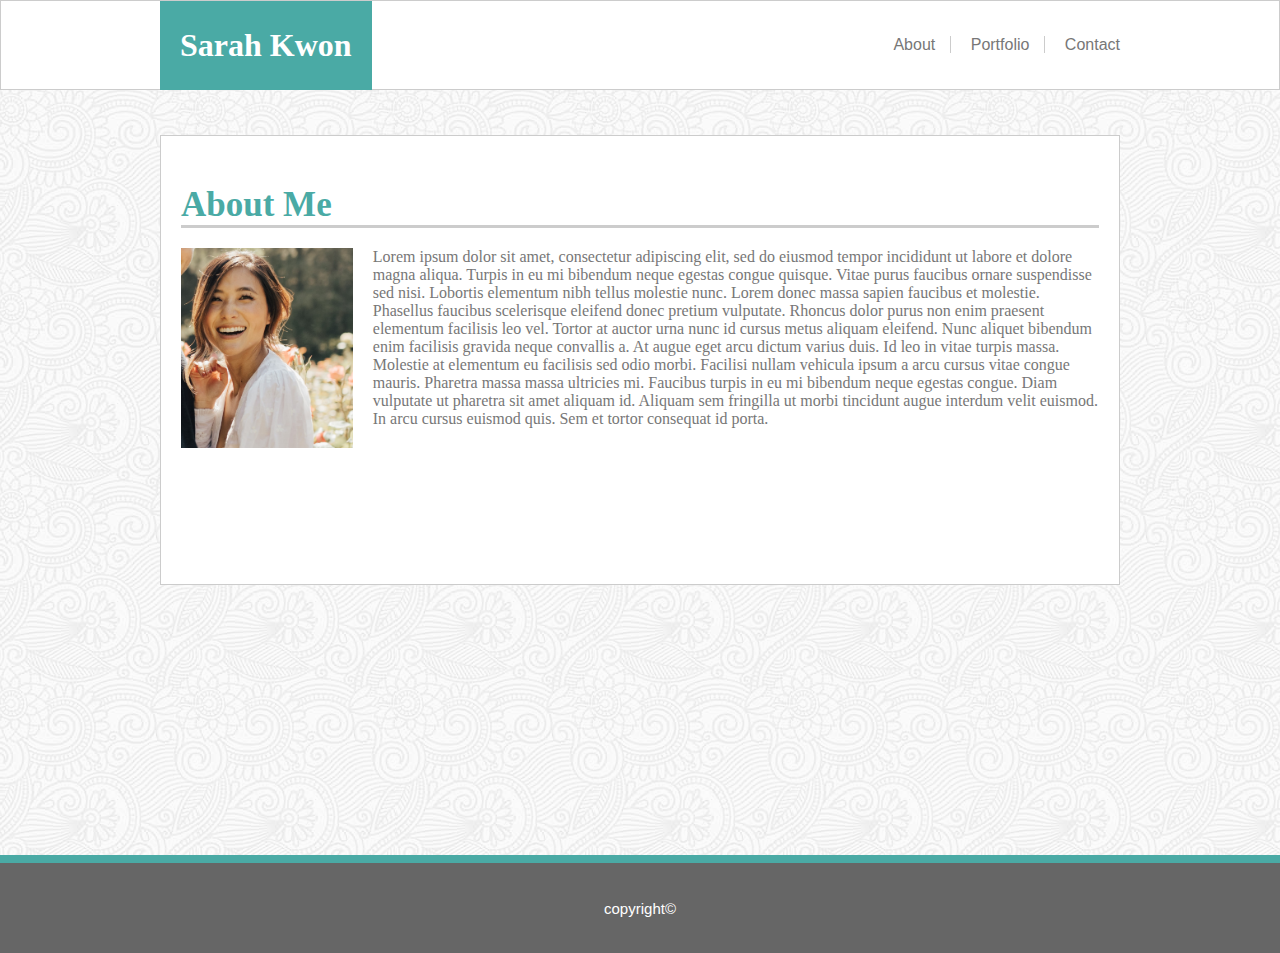
<file: index.html>
<!DOCTYPE html>
<html lang="en">
<head>
    <meta charset="UTF-8">
    <meta name="viewport" content="width=device-width, initial-scale=1.0">
    <meta http-equiv="X-UA-Compatible" content="ie=edge">
    <title>About Me</title>
    <link rel="stylesheet" type="text/css" href="assets/css/style.css">
</head>
<body>
    <header class="header">
            <div class="margin-left"></div>
            <div class="main-header">
                <h1>Sarah Kwon</h1>
                <nav>
                    <ul class="nav-links">
                        <li><a id="About" href="https://sarkwon89.github.io/studentportfolio">About</a></li>
                        <li><a id="Portfolio" href="https://sarkwon89.github.io/studentportfolio/portfolio">Portfolio</a></li>
                        <li><a id="Contact" href="https://sarkwon89.github.io/studentportfolio/contact">Contact</a></li>
                    </ul>
                </nav>
            </div>    
            <div class="margin-right"></div> 
    </header>
  
        <div class="container">
            <h2>About Me</h2>
            <img id="bio-image" src="assets/images/SamandSola_SarahCole117.jpg" alt="bio-image">
                
            <p id="paragraph">
                Lorem ipsum dolor sit amet, consectetur adipiscing elit, sed do eiusmod tempor incididunt ut labore et dolore magna aliqua. Turpis in eu mi bibendum neque egestas congue quisque. Vitae purus faucibus ornare suspendisse sed nisi. Lobortis elementum nibh tellus molestie nunc. Lorem donec massa sapien faucibus et molestie. Phasellus faucibus scelerisque eleifend donec pretium vulputate. Rhoncus dolor purus non enim praesent elementum facilisis leo vel. Tortor at auctor urna nunc id cursus metus aliquam eleifend. Nunc aliquet bibendum enim facilisis gravida neque convallis a. At augue eget arcu dictum varius duis. Id leo in vitae turpis massa. Molestie at elementum eu facilisis sed odio morbi. Facilisi nullam vehicula ipsum a arcu cursus vitae congue mauris. Pharetra massa massa ultricies mi. Faucibus turpis in eu mi bibendum neque egestas congue. Diam vulputate ut pharetra sit amet aliquam id. Aliquam sem fringilla ut morbi tincidunt augue interdum velit euismod. In arcu cursus euismod quis. Sem et tortor consequat id porta.
            </p>
        </div>

    <footer class="footer">
        copyright©
    </footer>
</body>

</html>
</file>
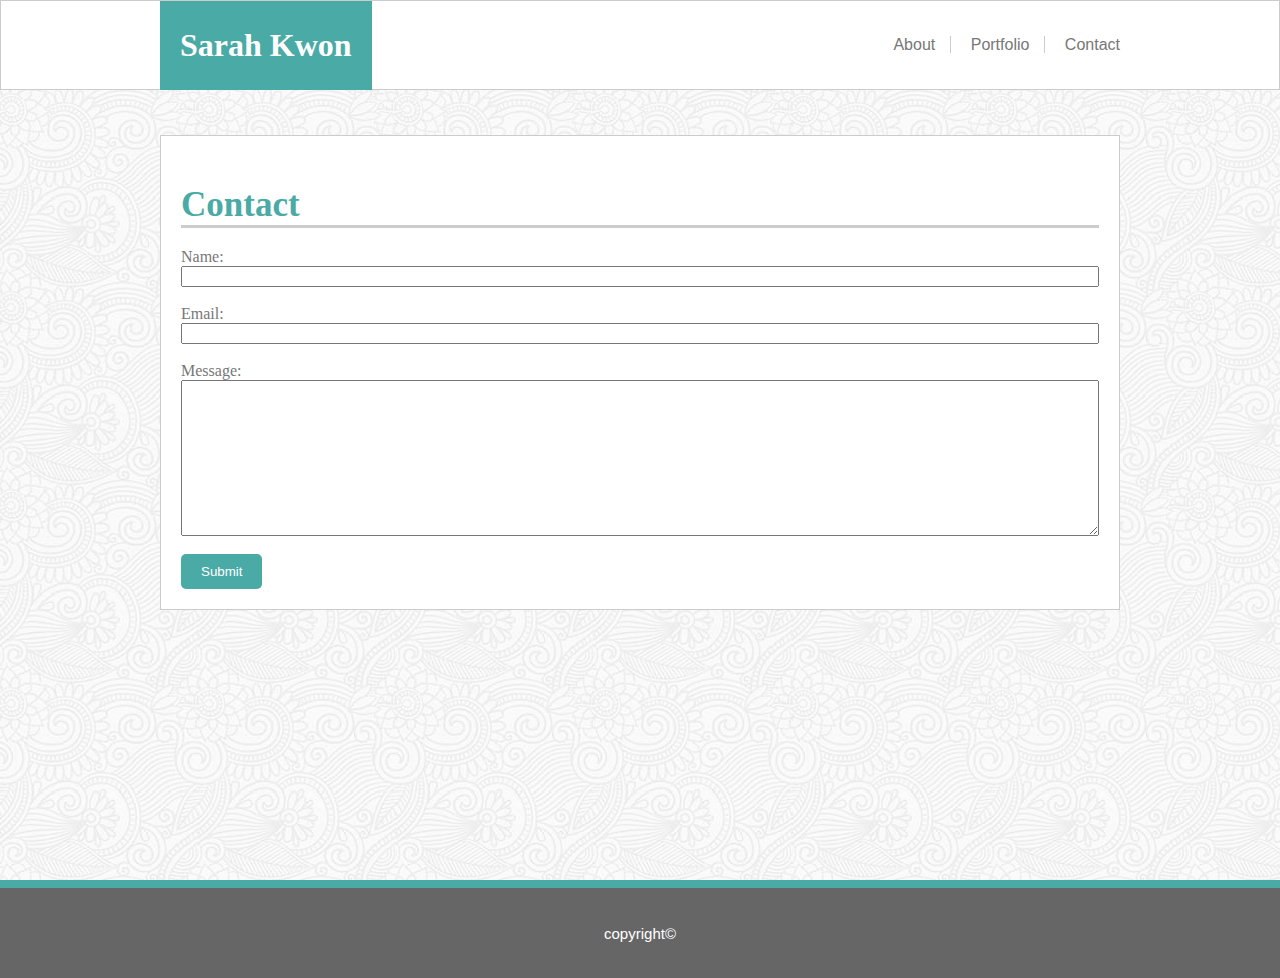
<file: contact.html>
<!DOCTYPE html>
<html lang="en">
<head>
    <meta charset="UTF-8">
    <meta name="viewport" content="width=device-width, initial-scale=1.0">
    <meta http-equiv="X-UA-Compatible" content="ie=edge">
    <title>Contact Me</title>
    <link rel="stylesheet" type="text/css" href="assets/css/style.css">
</head>
<body>
    <header class="header">
            <div class="margin-left"></div>
            <div class="main-header">
                <h1>Sarah Kwon</h1>
                <nav>
                    <ul class="nav-links">
                        <li><a id="About" href="https://sarkwon89.github.io/studentportfolio">About</a></li>
                        <li><a id="Portfolio" href="https://sarkwon89.github.io/studentportfolio/portfolio">Portfolio</a></li>
                        <li><a id="Contact" href="https://sarkwon89.github.io/studentportfolio/contact">Contact</a></li>
                    </ul>
                </nav>
            </div>    
            <div class="margin-right"></div> 
    </header>
        <div class="container">
            <h2>Contact</h2>
            <form action="/action_page.php">
                Name: <br>
                <input type="text" name="Name"><br>
                Email:<br>
                <input type="text" name="Email"><br>
                Message:<br>
                <textarea name="message" rows="10" cols="30">
                </textarea><br>
            </form>
            <input type="submit" value="Submit">
        </div>
        <div class="row">

    <footer class="footer">
        copyright©
    </footer>
</body>

</html>
</file>
<file: assets/css/style.css>
body {
    font-family: 'Arial', 'Helvetica Neue', Helvetica, sans-serif;
    color: #777777;
    background-image: url(../images/symphony.png);
    margin: 0%;
}

header {
    background: #ffffff;
    color: #ffffff;
    box-sizing: border-box;
    border: 1px solid #cccccc;
    height: 10vh;
    display: flex;
    justify-content:space-between;
    align-items: center;
}

h1 {
    font-family: 'Georgia', Times, 'Times New Roman', serif;
    background: #4aaaa5;
    display: flex;
    align-items: center;
    margin: 0%;
    padding: 0px 20px 0px 20px;
    height: 89px;
}

a {
    color: #777777;
    text-decoration: none;
}
.nav-links {
    list-style: none;
}

.nav-links li {
    display: inline;
}

.main-header {
    display: flex;
    justify-content:space-between;
    align-items: center;
    width: 960px;
    height: 85px;
}

#About {
    border-right: 1px solid #cccccc;
    padding: 0px 15px 0px 0px;
}

#Portfolio {
    padding: 0px 15px 0px 15px;
    border-right: 1px solid #cccccc;
}

#Contact {
    padding: 0px 0px 0px 15px; 
}

h2 {
    color:#4aaaa5;
    margin-bottom:20px;
    border-bottom: solid;
    border-bottom-color: #cccccc;
    background: #ffffff;
    font-size: 35px;
}

.container {
    font-family: 'Georgia', Times, 'Times New Roman', serif;
    background: #ffffff;
    padding: 20px;
    box-sizing: border-box;
    margin: 5vh auto;
    width: 960px;
    border: 1px solid #cccccc;
    min-height: 50vh;
}

form {
    display: flex;
    flex-direction: column;
}

input[type=submit] {
    padding:10px 20px; 
    background:#4aaaa5; 
    border:0 none;
    cursor:pointer;
    -webkit-border-radius: 5px;
    border-radius: 5px; 
    color: #ffffff;
}

#bio-image {
    width: auto;
    max-height: 200px;
    float: left;
    margin-right: 20px;
}

footer {
    background-color:#666666;
    text-align: center;
    border-top: 8px solid #4aaaa5;
    margin-top: 30vh;
    height: 10vh;
    color:#ffffff;
    font-size: 15px;
    display: flex;
    justify-content: center;
    align-items: center;
}


.gridbox {
    display:flex;
    justify-content: space-around;
    width: 960px;
}

.column {
    display: flex;
    align-content: space-evenly;
    height: 100%;
    position: relative;
    right: 2%; 
}

.image {   
    height: 195px; 
    width: 265px;
    margin: 20px;
    position: relative;
}

.banner {
    background-color:#4aaaa5;
    width: 267px;
    height: 64px;
    z-index: 4;
    position: relative;
    bottom: 25%;
    left: 13%;

    display: flex;
    justify-content: center;
    align-items: center;
    color: #ffffff;
    font-size: 25px;
}
</file>
